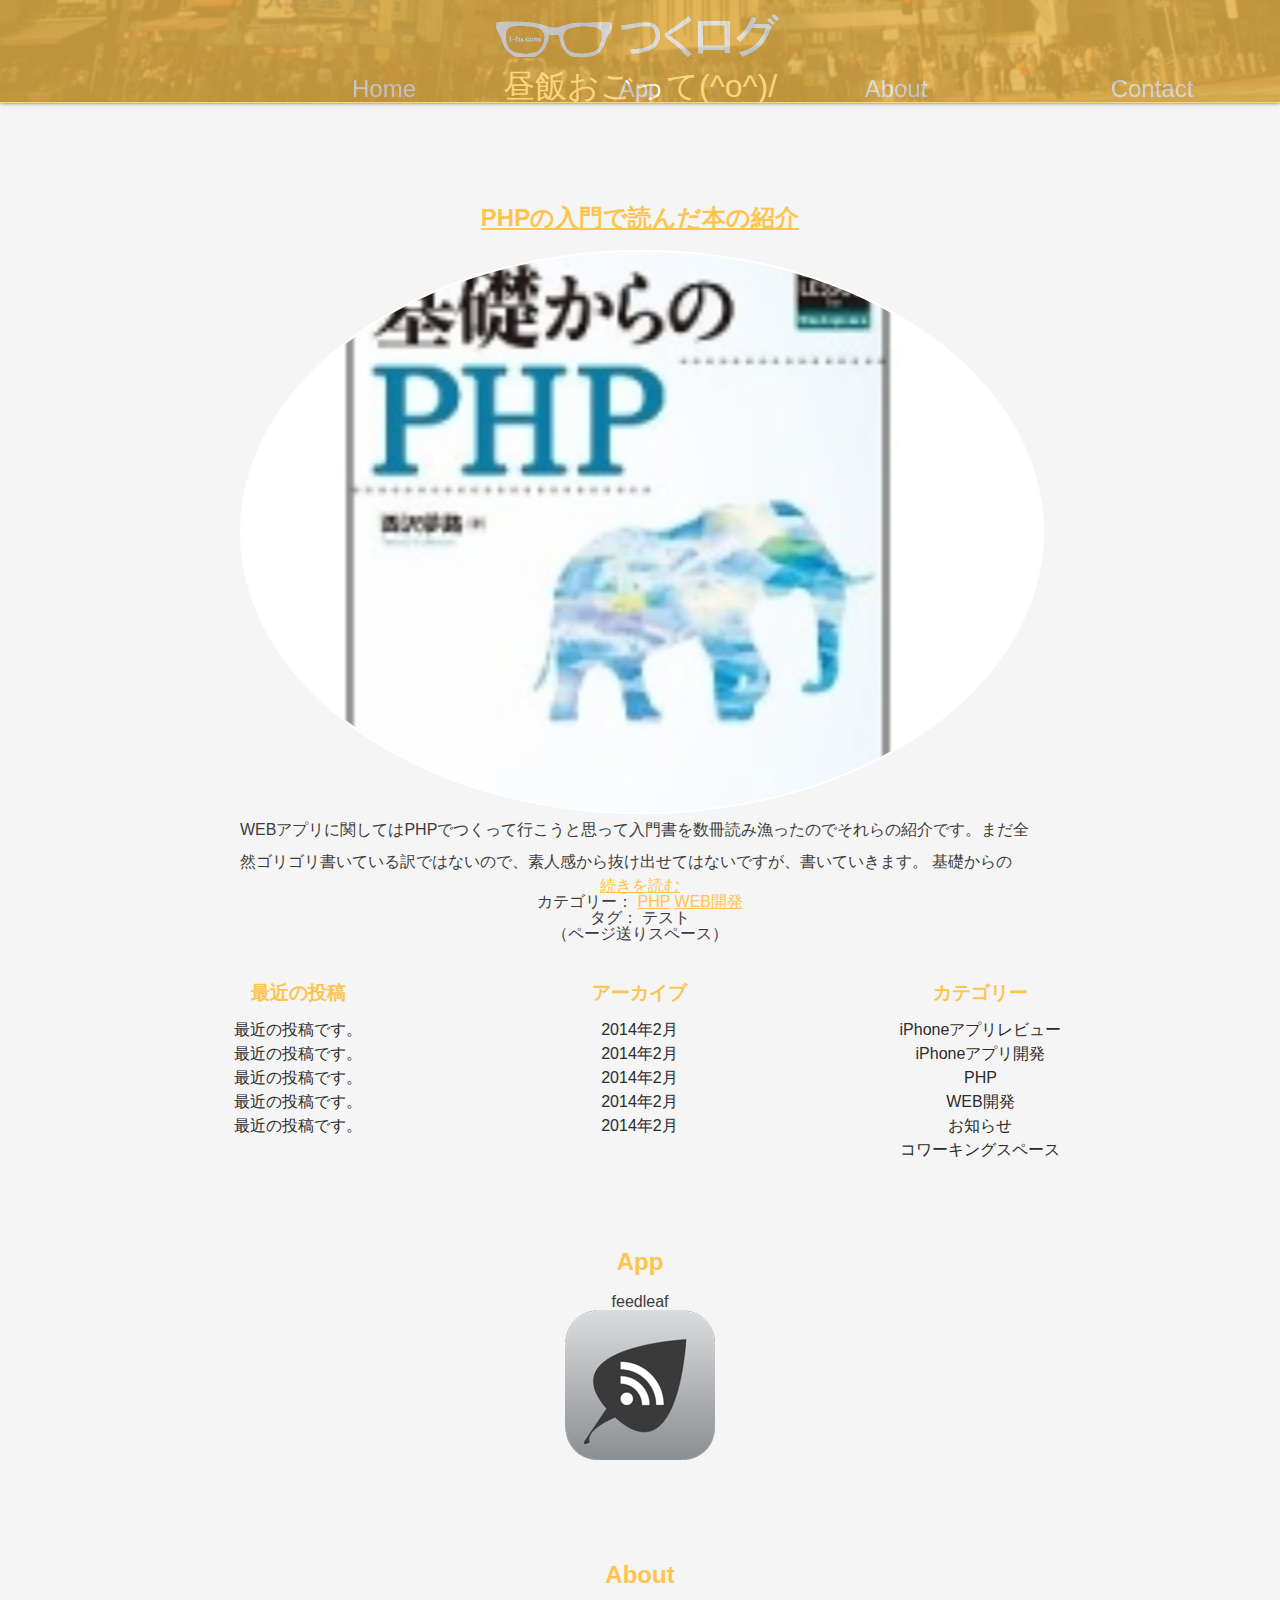
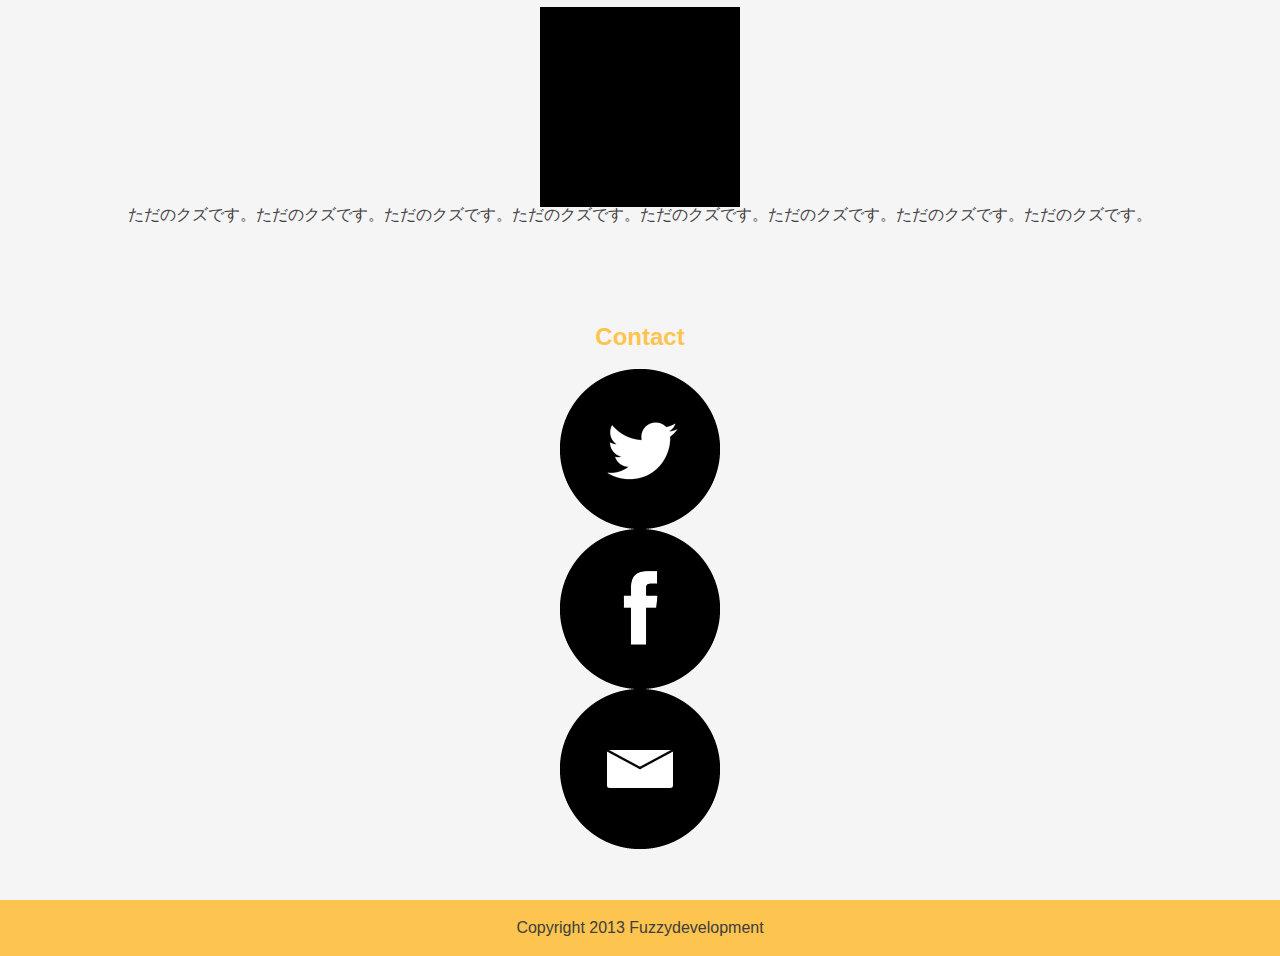
<file: index.html>
<!DOCTYPE html>
<html lang="ja">
<head>
<meta http-equiv="Content-Type" content="text/html;charset=UTF-8" />
<meta name="viewport" content="width=device-width" />
<meta name="description" content="Strikingly風UIのWordPressテーマです。">
<meta name="keywords" content="WordPress 無料 テーマ, Strikingly">
<script type="text/javascript" src="//ajax.googleapis.com/ajax/libs/jquery/2.0.0/jquery.min.js"></script>
<script type="text/javascript" src="stlike.js"></script>
<link href="style.css" rel="stylesheet" type="text/css">
<title>Like Striking</title>
</head>
<body>
<div id="wrapper">
	<!-- header -->
	<div id="header">
		<div id="fixed">
			<a href="#"><img src="img/bloglogo.png"></a>
			<ul class="clearfix">
				<li><a href="#">Home</a></li>
				<li><a href="#app">App</a></li>
				<li><a href="#about">About</a></li>
				<li><a href="#contact">Contact</a></li>
			</ul>
		</div>
		<div id="headImage" style="background:url(img/header.png)">
			<p>昼飯おごって(^o^)/</p>
		</div>
	</div>
	<!-- blog -->
	<div id="blog">
	
		<article>
			<header>
				<h1 class="title"><a href="single.html" title="">PHPの入門で読んだ本の紹介</a></h1>
			</header>
			<div class="entrySummary centering">
				<a href="#"><img src="img/icatch.jpg"></a>
				<p>WEBアプリに関してはPHPでつくって行こうと思って入門書を数冊読み漁ったのでそれらの紹介です。まだ全然ゴリゴリ書いている訳ではないので、素人感から抜け出せてはないですが、書いていきます。 基礎からの</p>
				<ul class="summaryMeta clearfix">
					<li><a href="#" title="「PHPの入門で読んだ本の紹介」の続きを読む">続きを読む</a></li>
					<li>カテゴリー： <a href="#" title="PHP の投稿をすべて表示" rel="category tag">PHP</a> <a href="#" title="WEB開発 の投稿をすべて表示" rel="category tag">WEB開発</a></li>
					<li>タグ： テスト</li>
				</ul>
			</div>
		</article>

	</div>
	<!-- page -->
	<div class='wp-pagenavi'>
		（ページ送りスペース）
	</div>
	<!-- archive -->
	<div id="archive" class="clearfix">
	
		<section>
			<p class="title">最近の投稿</p>
			<ul>
				<li><a href="#">最近の投稿です。</a></li>
				<li><a href="#">最近の投稿です。</a></li>
				<li><a href="#">最近の投稿です。</a></li>
				<li><a href="#">最近の投稿です。</a></li>
				<li><a href="#">最近の投稿です。</a></li>
			</ul>
		</section>

		<section>
			<p class="title">アーカイブ</p>
			<ul>
				<li><a href="#">2014年2月</a></li>
				<li><a href="#">2014年2月</a></li>
				<li><a href="#">2014年2月</a></li>
				<li><a href="#">2014年2月</a></li>
				<li><a href="#">2014年2月</a></li>
			</ul>
		</section>

		<section>
			<p class="title">カテゴリー</p>
			<ul>
				<li><a href="#">iPhoneアプリレビュー</a></li>
				<li><a href="#">iPhoneアプリ開発</a></li>
				<li><a href="#">PHP</a></li>
				<li><a href="#">WEB開発</a></li>
				<li><a href="#">お知らせ</a></li>
				<li><a href="#">コワーキングスペース</a></li>
			</ul>
		</section>
		
	</div>
	<!-- app -->
	<div id="app">
		<section>
			<h1 class="title">App</h1>
			<p class="appTitle">feedleaf</p>
			<img src="img/hatena_feedleaf_icon_150.png">
		</section>
	</div>
	<!-- about -->
	<div id="about">
		<section class="clearfix">
			<h1 class="title">About</h1>
			<img src="img/profile_200.png">
			<p>ただのクズです。ただのクズです。ただのクズです。ただのクズです。ただのクズです。ただのクズです。ただのクズです。ただのクズです。</p>
		</section>
	</div>
	<!-- contact -->
	<div id="contact">
		<section class="centering">
			<h1 class="title">Contact</h1>
			<ul class="centering clearfix">
				<li><img src="img/twitter-icon.png"></li>
				<li><img src="img/fb-icon.png"></li>
				<li><img src="img/206.png"></li>
<!-- 				<li><img src="img/206.png"></li> -->
			</ul>
		</section>
	</div>
	<!-- footer -->
	<footer id="mainFooter">
		<p>Copyright 2013 Fuzzydevelopment</p>
	</footer>
</div>
</body>
</html>
</file>
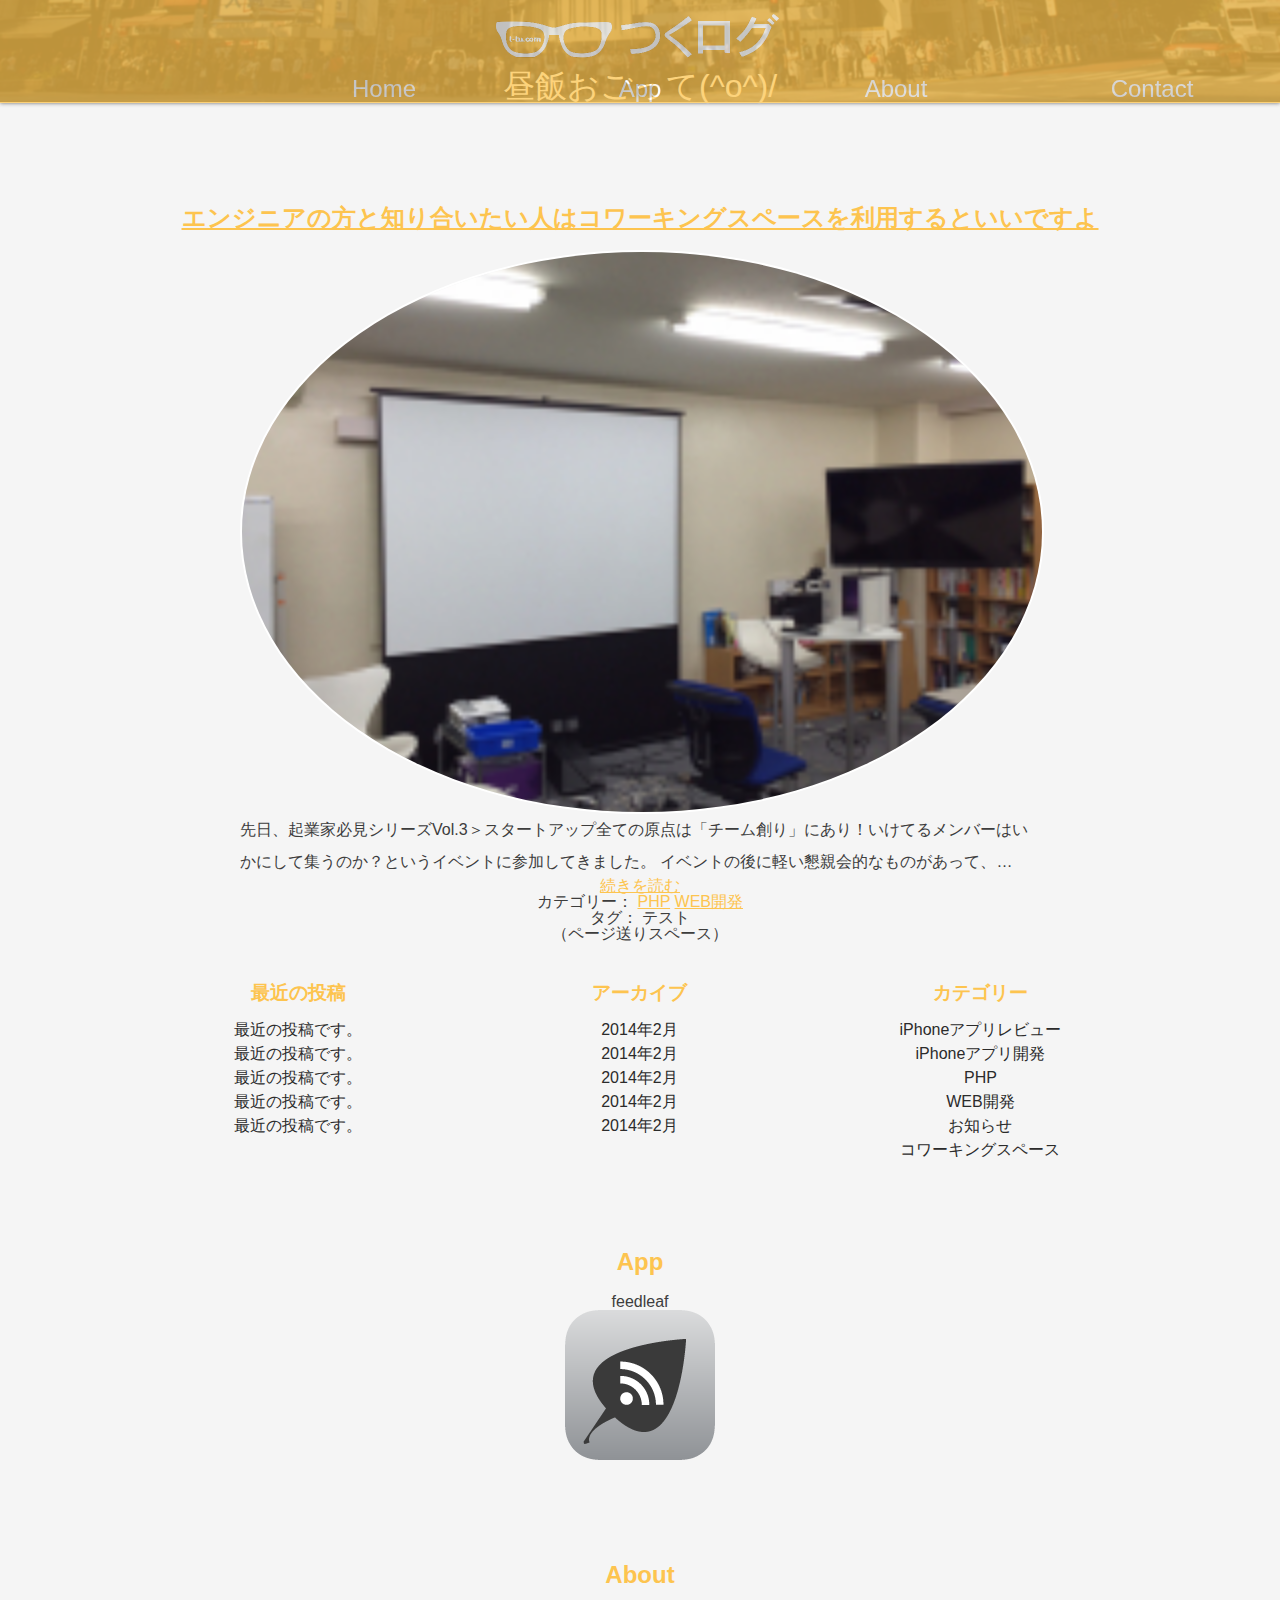
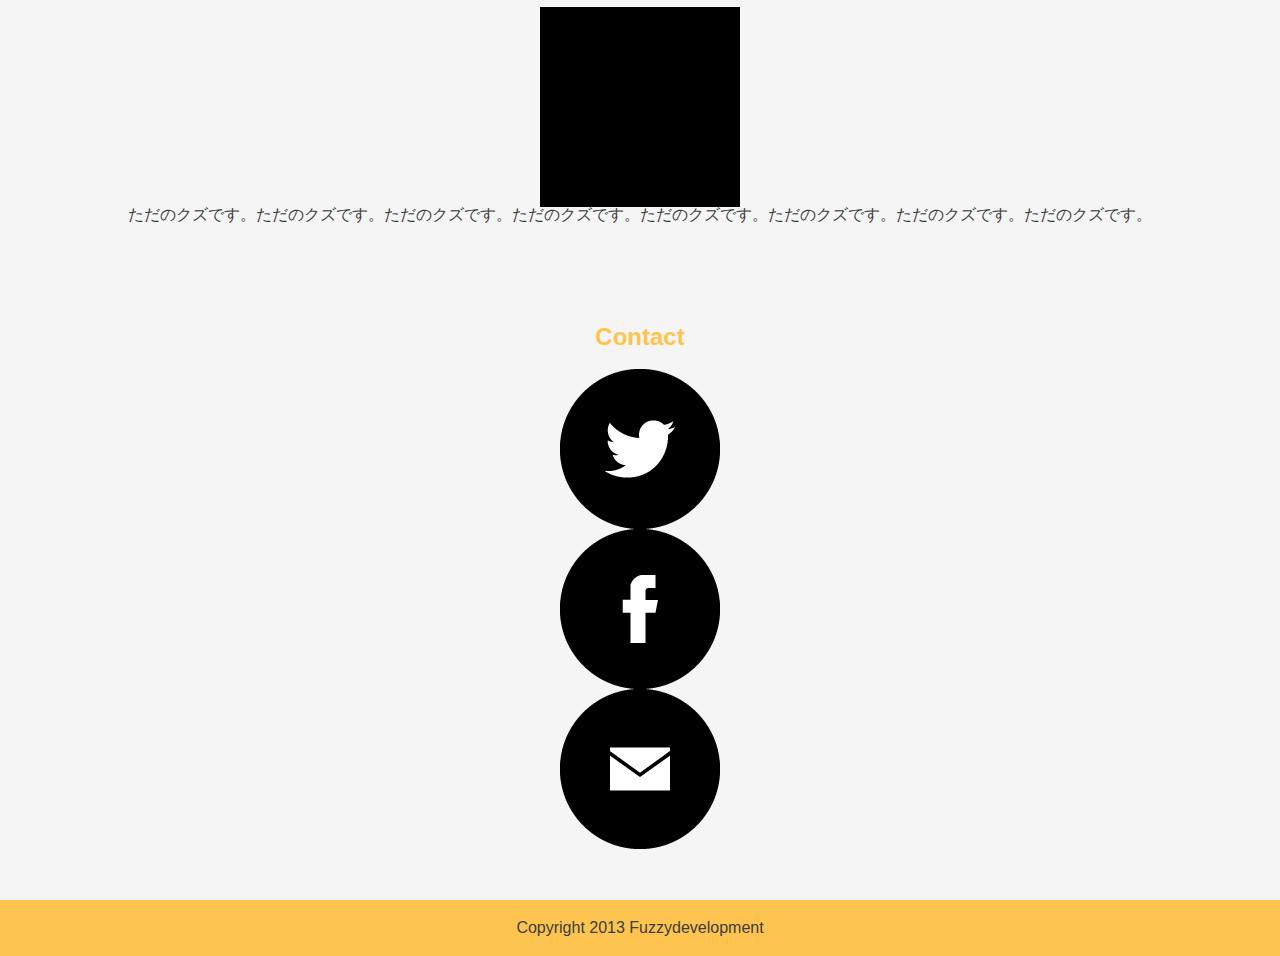
<file: basefiles/index.html>
<!DOCTYPE html>
<html lang="ja">
<head>
<meta http-equiv="Content-Type" content="text/html;charset=UTF-8" />
<meta http-equiv="Content-Style-Type" content="text/css">
<meta name="viewport" content="width=device-width" />
<meta name="description" content="Strikingly風UIのWordPressテーマです。">
<meta name="keywords" content="WordPress 無料 テーマ, Strikingly">
<script type="text/javascript" src="//ajax.googleapis.com/ajax/libs/jquery/2.0.0/jquery.min.js"></script>
<script type="text/javascript" src="../stlike.js"></script>
<link href="../style.css" rel="stylesheet" type="text/css">
<title>Like Striking</title>
</head>
<body>
<div id="wrapper">
	<!-- header -->
	<div id="header">
		<div id="fixed">
			<a href="#"><img src="../img/bloglogo.png"></a>
			<ul class="clearfix">
				<li><a href="#">Home</a></li>
				<li><a href="#app">App</a></li>
				<li><a href="#about">About</a></li>
				<li><a href="#contact">Contact</a></li>
			</ul>
		</div>
		<div id="headImage" style="background:url(../img/header.png) no-repeat; background-size: cover;">
			<p>昼飯おごって(^o^)/</p>
		</div>
	</div>
	<!-- blog -->
	<div id="blog">
	
		<article>
			<header>
				<h1 class="title"><a href="single.html" title="">エンジニアの方と知り合いたい人はコワーキングスペースを利用するといいですよ</a></h1>
			</header>
			<div class="entrySummary centering">
				<a href="#"><img src="../img/coedo.jpg"></a>
				<p>先日、起業家必見シリーズVol.3＞スタートアップ全ての原点は「チーム創り」にあり！いけてるメンバーはいかにして集うのか？というイベントに参加してきました。 イベントの後に軽い懇親会的なものがあって、…</p>
				<ul class="summaryMeta clearfix">
					<li><a href="#" title="「PHPの入門で読んだ本の紹介」の続きを読む">続きを読む</a></li>
					<li>カテゴリー： <a href="#" title="PHP の投稿をすべて表示" rel="category tag">PHP</a> <a href="#" title="WEB開発 の投稿をすべて表示" rel="category tag">WEB開発</a></li>
					<li>タグ： テスト</li>
				</ul>
			</div>
		</article>

	</div>
	<!-- page -->
	<div class='wp-pagenavi'>
		（ページ送りスペース）
	</div>
	<!-- archive -->
	<div id="archive" class="clearfix">
	
		<section>
			<p class="title">最近の投稿</p>
			<ul>
				<li><a href="#">最近の投稿です。</a></li>
				<li><a href="#">最近の投稿です。</a></li>
				<li><a href="#">最近の投稿です。</a></li>
				<li><a href="#">最近の投稿です。</a></li>
				<li><a href="#">最近の投稿です。</a></li>
			</ul>
		</section>

		<section>
			<p class="title">アーカイブ</p>
			<ul>
				<li><a href="#">2014年2月</a></li>
				<li><a href="#">2014年2月</a></li>
				<li><a href="#">2014年2月</a></li>
				<li><a href="#">2014年2月</a></li>
				<li><a href="#">2014年2月</a></li>
			</ul>
		</section>

		<section>
			<p class="title">カテゴリー</p>
			<ul>
				<li><a href="#">iPhoneアプリレビュー</a></li>
				<li><a href="#">iPhoneアプリ開発</a></li>
				<li><a href="#">PHP</a></li>
				<li><a href="#">WEB開発</a></li>
				<li><a href="#">お知らせ</a></li>
				<li><a href="#">コワーキングスペース</a></li>
			</ul>
		</section>
		
	</div>
	<!-- app -->
	<div id="app">
		<section>
			<h1 class="title">App</h1>
			<p class="appTitle">feedleaf</p>
			<img src="../img/feedleaf_150.png">
		</section>
	</div>
	<!-- about -->
	<div id="about">
		<section class="clearfix">
			<h1 class="title">About</h1>
			<img src="../img/profile_200.png">
			<p>ただのクズです。ただのクズです。ただのクズです。ただのクズです。ただのクズです。ただのクズです。ただのクズです。ただのクズです。</p>
		</section>
	</div>
	<!-- contact -->
	<div id="contact">
		<section class="centering">
			<h1 class="title">Contact</h1>
			<ul class="centering clearfix">
				<li><img src="../img/twitter_160.png"></li>
				<li><img src="../img/facebook_160.png"></li>
				<li><img src="../img/mail_160.png"></li>
			</ul>
		</section>
	</div>
	<!-- footer -->
	<footer id="mainFooter">
		<p>Copyright 2013 Fuzzydevelopment</p>
	</footer>
</div>
</body>
</html>
</file>
<file: style.css>
@charset "UTF-8";
/*
Theme Name: Like Striking
Theme URI: http://www.fuzzydevelopment.net/
Description: Like a Strikingly UI
Version: 1.1
Author: Takahiro kawakami
Author URI: http://www.fuzzydevelopment.net/
*/

/* ==========================================================================
general
========================================================================== */

html, body, div, span, applet, object, iframe, strong,
h1, h2, h3, h4, h5, h6, p, blockquote, pre,
a, abbr, acronym, address, big, cite, code,
del, dfn, em, font, img, ins, kbd, q, s, samp,
small, strike, sub, sup, tt, var,
dl, dt, dd, ol, ul, li,
fieldset, form, legend, caption,
tbody, tfoot, thead, table, label, tr, th, td {
	margin: 0;
	padding: 0;
	border: 0;
	font-size: 100%;
	vertical-align: baseline;
}

ol, ul {list-style: none;}

table {
	border-collapse: collapse;
	border-spacing: 0;
}

header,footer,nav,article,section,aside {display: block;}

img {
	vertical-align: bottom;
}

body {
	text-align: center;
	font-family: "Lucida Grande", "segoe UI", "ヒラギノ丸ゴ ProN W4", "Hiragino Maru Gothic ProN", Meiryo, Arial, sans-serif;
	line-height: 1;
	background-color: #F5F5F5;
	color: #3d3d3d;
}

a {color: #FDC44F; text-decoration: underline;}
a:hover { color: #FFD48F; text-decoration: underline; }

/* remove float */

.clearfix:before,
.clearfix:after {
    content: " ";
    display: table;
}

.clearfix:after {
    clear: both;
}

.clearfix {
    *zoom: 1;
}

/* centering */

.centering {margin: 0 auto;}

/* title */

h1, h2, h3, h4, h5, h6, /* (nav) */#fixed li {font-size: 150%;}

.title {
	margin: 0 0 20px 0;
	color:#FDC44F;
}
/* section */

section {padding: 4% 0;}

@media screen and (max-width: 640px) {

	body {
		font-size: 120%;
	}

}

/* ==========================================================================
header
========================================================================== */

#header {
	margin-bottom: 104px;
}

#fixed {
	z-index: 5;
	width: 100%;
	position: fixed;
	top: 0px;
	box-shadow: 0 0 4px 0px;
	background-color: #FDC44F;
	filter: alpha(opacity=75);
	  -moz-opacity:0.75;
 	 opacity:0.75;
}

#fixed img {
	width: 300px;
}

#fixed ul {
	width: 100%;
	padding: 0 20%;
}

#fixed li a:link, #fixed li a:visited {
	text-decoration: none;
	color: #ffffff;
}

#fixed li a:hover {
	color: #FDF44F;
	text-decoration: none;
}

#fixed li {
	width: 20%;
	float: left;
	font-weight: lighter;
	padding: 2px 0;
}

@media screen and (max-width: 640px) {
	#headImage {
		min-height: 120px;
	}
}

#headImage p {
	padding: 70px 0 0 0;
	font-size: 200%;
	color: #ffffff;
}


@media screen and (max-width: 640px) {

	#fixed img {
		width: 200px;
	}

	#fixed ul {
		padding: 0;
	}

	#fixed li {
		font-size: 90%;
		width: 33.33%;
	}

	#headImage {
		margin: 76px 0 0 0;
	}

	#headImage p {
		padding: 56px 0 0 0;
	}

}

/* ==========================================================================
blog
========================================================================== */

/* article */
.entrySummary {
	width: 100%;
	max-width: 800px;
	display:inline-block;
}

.entrySummary article {
	width: 30%;
	display:inline-block;
	margin:1%;
}

.entrySummary article a{
	text-decoration: none;
}

.entrySummary img {
	width: 100%;
	height: auto;
	border-radius: 50%;
	border: 2px solid #FFFFFF;
}

.entrySummary p {
	text-align: left;
	line-height:200%;
}

.post-link {
	position: relative;
}

.post-caption {
	display: none;
}

a.post-link:hover .post-caption{
	display: block;
	float:left;
	position: absolute;
	color: #ffffff;
	width:100%;
	height: auto;
	top:-130px;
	border-radius: 15px;
	background-color: #FDC44F;
	filter: alpha(opacity=75);
	-moz-opacity:0.75;
   	opacity:0.75;
   	font-size: 80%;
   	color: #3d3d3d;
}

.post-date {
	position: absolute;
	z-index: 3;
	float:left;
	top: -70px;
	width:80px;
	height:80px;
	border-radius: 50%;
	background-color: #FDC44F;
	line-height: 80px;
	color: #ffffff;
}

blockquote{
	background-color: #eeeedd;
  background-image: url(http://t-tu.com/blog/wp-content/themes/CircleMosh/img/xquote.png);
  background-repeat: no-repeat;
  background-position: left top;
	padding-top: 70px;
  padding-right: 10px;
	padding-left: 30px;
}

@media screen and (max-width: 640px) {

	.entrySummary article {
		width: 80%;
	}

	.post-caption{
		display: block;
		float:left;
		position: absolute;
		color: #ffffff;
		width:100%;
		height: auto;
		top:-150px;
		border-radius: 15px;
		background-color: #FDC44F;
		filter: alpha(opacity=75);
		-moz-opacity:0.75;
	   	opacity:0.75;
	   	font-size: 80%;
	   	color: #3d3d3d;
	}

}


/* archive */

#archive {
	max-width: 1024px;
	margin: 0 auto;
}

#archive section {
	width: 33.3%;
	float: left;
}

#archive section p {
	font-size: 120%;
	font-weight: bold;
}

#archive section ul {
	width: 90%;
	margin: 0 auto;
}

#archive section ul a:link, #archive section ul a:visited {
	text-decoration: none;
	color: #2b2b2b;
}

#archive section ul a:hover {
	color: #8db6cd;
	text-decoration: underline;
}

#archive section li {
	margin: 0.5em 0 0 0;
}

@media screen and (max-width: 640px) {

	#archive section {
		float: none;
		width: 95%;
	}

}

/* entry */

#entryContent a {
	text-decoration: underline;
	color: #FDC44F;
	word-wrap: break-word;
}

#entryContent a:hover {
	text-decoration: underline;
	color: #8db6cd;
}

#entryContent {
	margin: 120px 0 0 0;
	line-height:200%;
}

#entryTitle {
	font-size: 200%;
	text-align: left;
	line-height:150%;
	font-weight:bold;
	color: #FDC44F;
}

#entryContent article {
	max-width: 800px;
}


#entryContent h1,
#entryContent h2,
#entryContent h3 {
	text-align: left;
	background-color:#FDC44F;
	padding: 10px;
	color: #ffffff;
	margin: 0 0 0 -10px;
	box-shadow: 5px 5px 5px #AD741F;
	line-height: 100%;
}

#entryContent h2 {

}

#entryMeta ul {

}

#entryMeta li {
	width: 50%;
	float: left;
	text-align: left;
	border-bottom: 1px dashed #cccccc;
}

#entryBody {
	text-align: left;
}

#entryBody p {
	margin: 25px 0;
}

#entryBody img {
	display: block;
	max-width: 100%;
	height: auto;
	margin: 25px auto;
}

@media screen and (max-width: 640px) {

	#entryContent {
		line-height:150%;
		margin: 80px 0 0 0;
	}

	#entryContent header {
		max-width: 100%;
		border-bottom: 2px dotted #cccccc;
	}

	#entryTitle {
		font-size: 150%;
		text-align: left;
		line-height:120%;
		color: #FDC44F;
	}

	#entryContent h1 {
		max-width: 95%;
		margin: 0 auto;
	}

	#entryMeta li {
		float: none;
		width: 100%;
		border: none;
	}

	#entryBody {
		width: 95%;
		margin: 0 auto;
	}

	#entryBody img {
		width: 100%;
	}
}

strong {
	font-weight: bold;
	background-image: linear-gradient(transparent 40%, rgb(255, 230, 150) 40%);
}
/* ==========================================================================
pagenation
========================================================================== */
#paginationBox {

}

#paginationBox:before {
	content: '';
	display: inline-block;
	height: 100%;
	vertical-align: middle;
	margin-right: -0.25em; /* Adjusts for spacing */
}

.pagination {
	clear:both;
	font-size:100%;
	line-height:13px;
	display: inline-block;
	vertical-align: middle;
}

.pagination span, .pagination a {
	display:block;
	float:left;
	margin: 2px 2px 2px 0;
	padding:15px 19px 14px 19px;
	text-decoration:none;
	width:auto;
	color:#fff;
	background: #A9A9A9;
}

.pagination a:hover{
	color:#fff;
	background: #FDF44F;
}

.pagination .current{
	padding:15px 19px 14px 19px;
	background: #FDC44F;
	color:#fff;
}

/* ==========================================================================
sns
========================================================================== */
.sns {
	text-align: center;
}

.sns li {
	float: left;
	margin-right: 5px;
	list-style-type: none;
}

/* ==========================================================================
Category
========================================================================== */

#Category {
	background-color: #AAAAAA;
	color: #ffffff;
}

#Category a{
	color: #FDC44F;
	text-decoration: none;
}

#Category section {
}

#Category li {
	display: inline-block;
	max-width: 18%;
	height: auto;
	margin: 5px;
}

#Category img {
	width: 100%;
	border-radius: 50%;
}

#Category p {
	padding: 10px 0;
	font-size: 120%;
}

@media screen and (max-width: 640px) {

	#Category li {
		max-width: 35%;
	}

}

/* ==========================================================================
Author
========================================================================== */

#Author {
	text-align:center;
}

#Author section {

}

#Author h1 {

}

#Author .profile {
	border-radius: 50%;
	max-width: 100%;
	height: auto;
}

#Author img {
	border-radius: 50%;
	height: auto;
	max-width:40%;
}

#Auther ul{
	display:block;
	margin: 0 auto;
}

#Author li {
	display:inline;
}

#Author .about {
	display: block;
	margin:0px auto;
	text-align:center;
}

#Author p {
	font-size: 120%;
	text-align: left;
	line-height:200%;
	margin: 0 20% 0 2%;
}
/* ==========================================================================
footer
========================================================================== */

#mainFooter {
	padding: 20px 0;
	background-color: #FDC44F;
}
</file>
